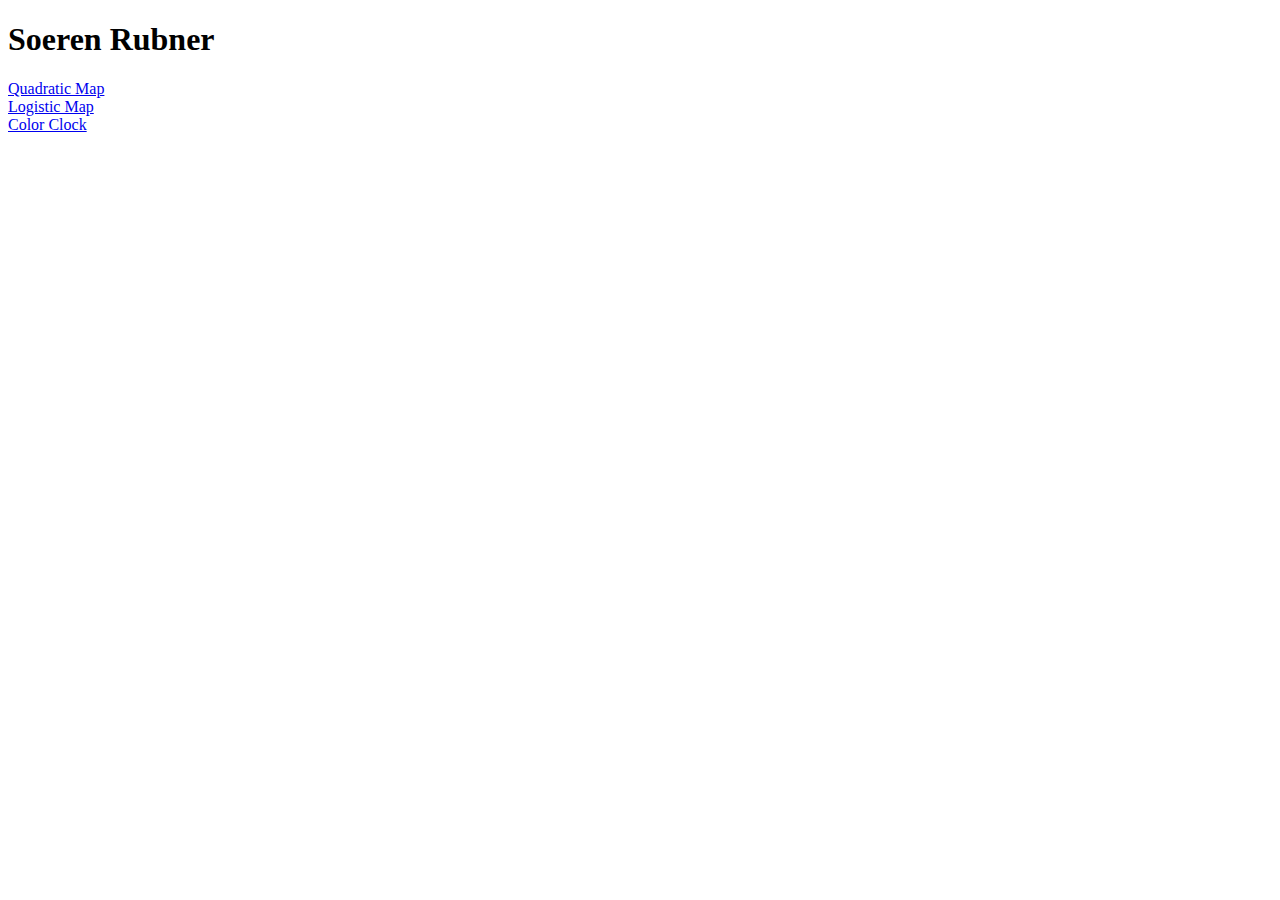
<file: index.html>
<!DOCTYPE html>

<html lang="en">

    <head>
      <title>Soeren Rubner</title>
    </head>

    <body>
        <h1>Soeren Rubner</h1>
        <a href="QuadraticMap">Quadratic Map</a>
        <br>
        <a href="LogisticMap">Logistic Map</a>
        <br>
        <a href="ColorClock">Color Clock</a>
    </body>

</html>
</file>
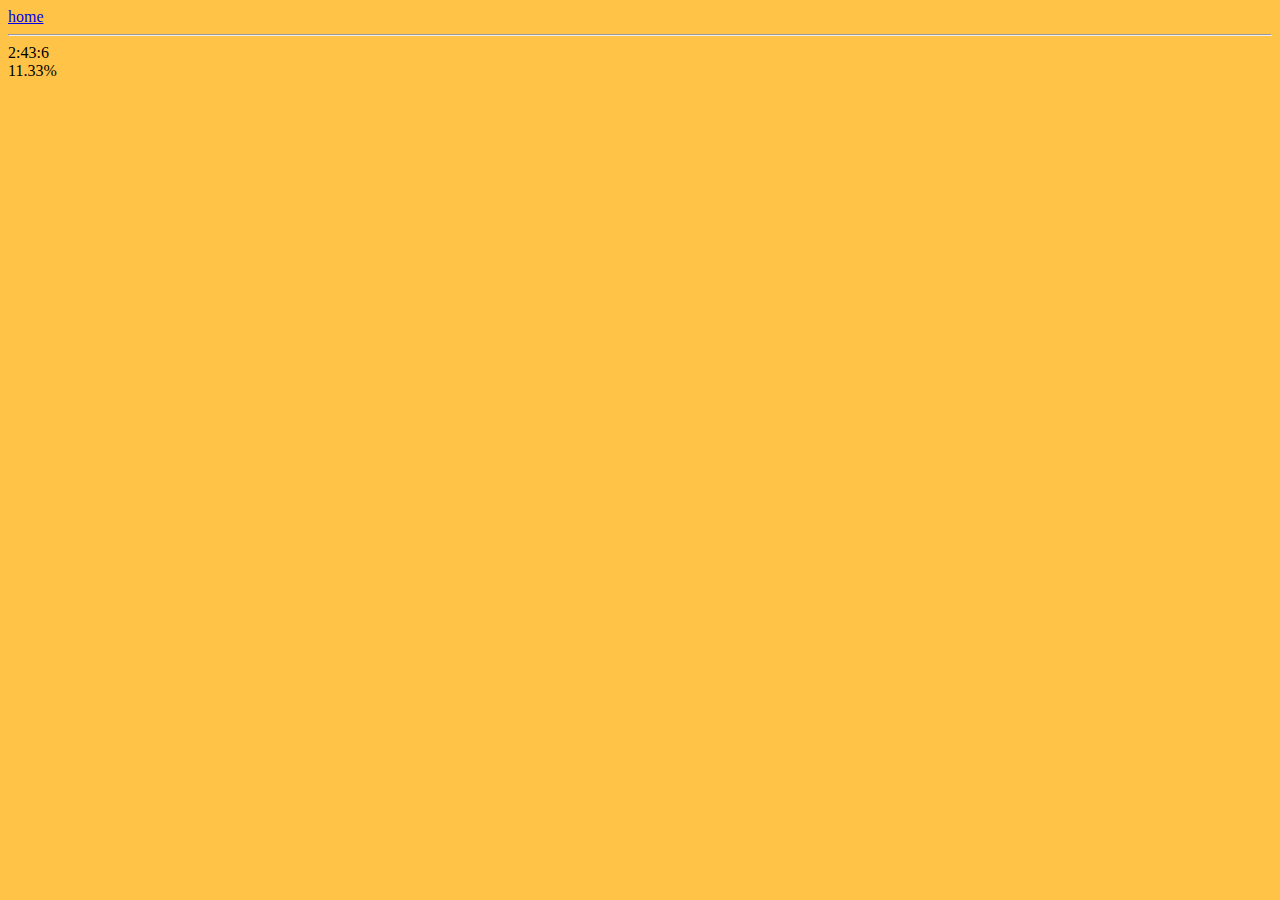
<file: Clock/index.html>
<!DOCTYPE html>
<html lang="en">
    <head>
      <title>Color Clock</title>
      <script src="Clock.js"></script>
    </head>
    <body>
        <a href="/">home</a>
        <hr>
        <span id="clock">time goes here</span>
        <br>
        <span id="fracClock">fraction goes here</span>
    </body>
</html>
</file>
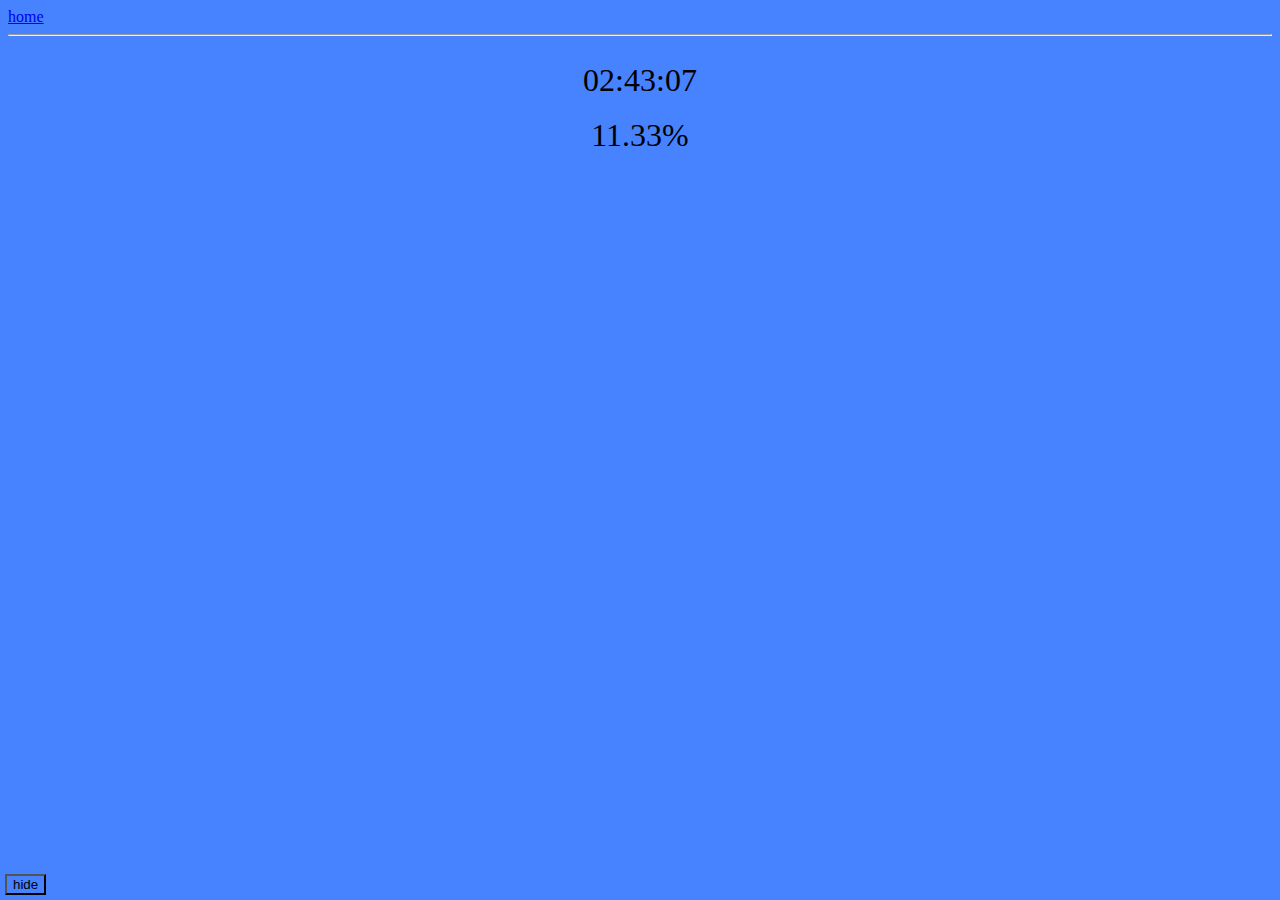
<file: ColorClock/index.html>
<!DOCTYPE html>
<html lang="en">
    <head>
      <title>Color Clock</title>
      <link rel="stylesheet" href="style.css">
      <script src="Clock.js"></script>
    </head>
    <body>
        <div id="interface">
            <a href="/">home</a>
            <hr>
            <br>
            <div id="clock">
                <span class="clockElement" id="clockTime">time goes here</span>
                <br>
                <span class="clockElement" id="fracClock">fraction goes here</span>
            </div>
        </div>
        <button onclick="toggle_show()" id="button" style="background-color: Transparent">hide</button>
    </body>
</html>
</file>
<file: ColorClock/style.css>
.clockElement {
  font-size: xx-large;
  font: Monospace;
  display: table;
  margin: 0 auto;
}

#button {
    position: absolute;
    bottom: 5px;
    left: 5px;
}
</file>
